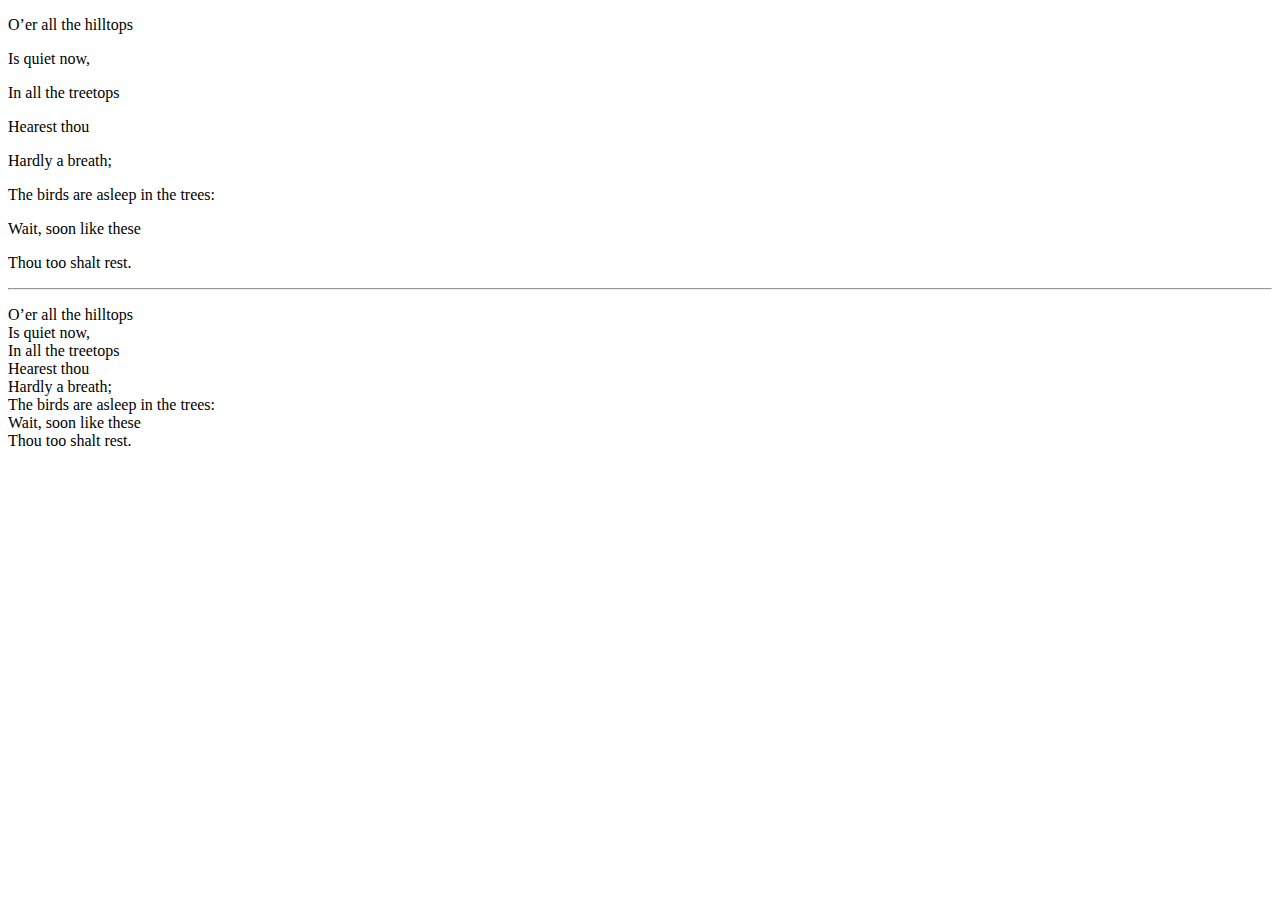
<file: 01tagspr.html>
<!DOCTYPE html>
<html lang="en">
<head>
    
    <title>01tagspr</title>
   
</head>
<body >
   <p> O’er all the hilltops</p>
    <p >Is quiet now,</p>
    <p>In all the treetops</p>
    <p>Hearest thou</p>
    <p>Hardly a breath;</p>
   <p> The birds are asleep in the trees:</p>
    <p>Wait, soon like these</p>
    <p>Thou too shalt rest.</p>
    <hr>

   <p> O’er all the hilltops<br>
    Is quiet now,<br>
    In all the treetops<br>
    Hearest thou<br>
    Hardly a breath;<br>
    The birds are asleep in the trees:<br>
    Wait, soon like these<br>
    Thou too shalt rest.</p>
</body>
</html>
</file>
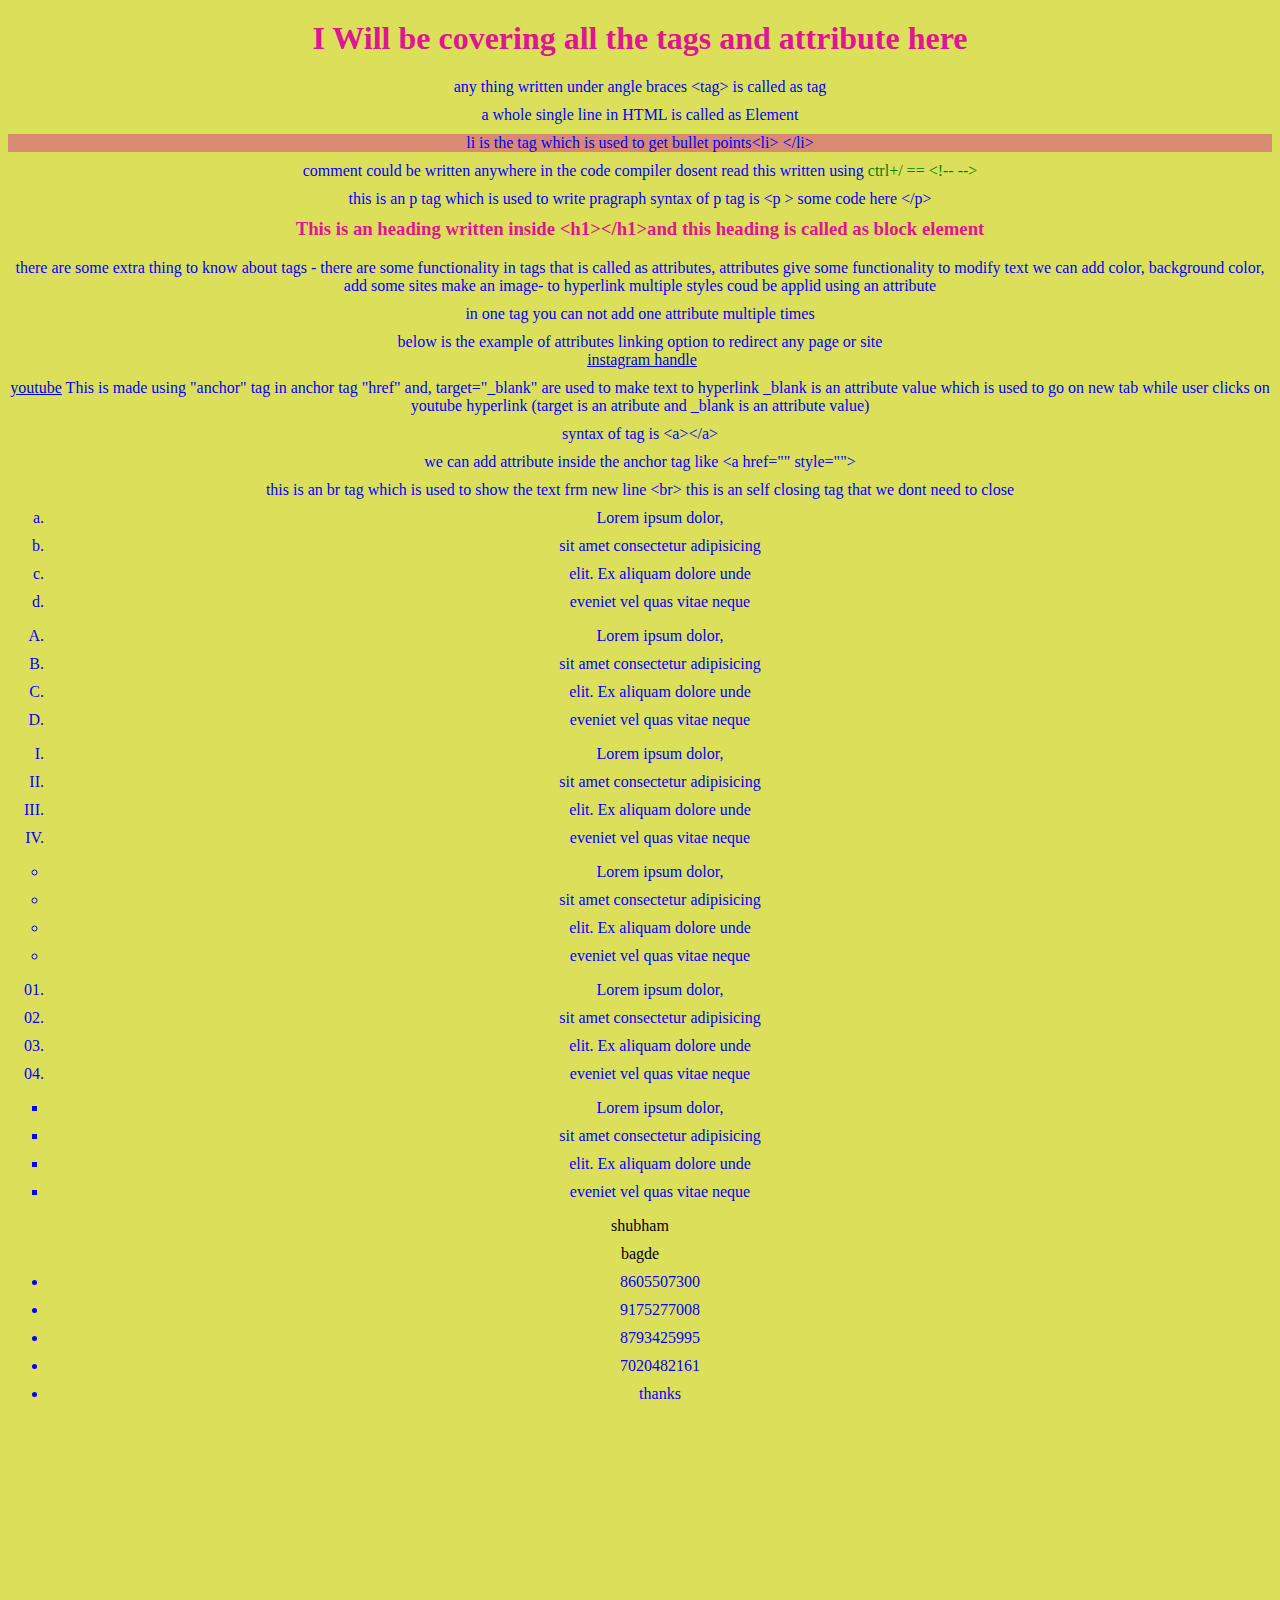
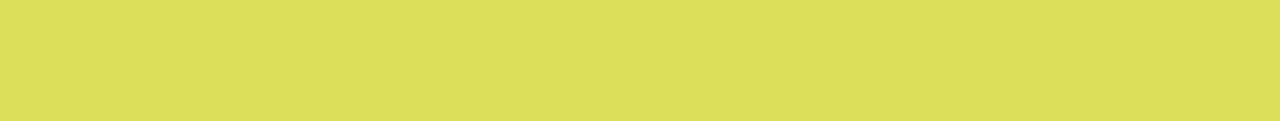
<file: my.html>
<!DOCTYPE html>
<html lang="en">
<head>
    <title> My </title>
    <link 
     rel="icon" 
     href="https://th.bing.com/th/id/OIP.kjl-wp4dpKBtlkLOQlE5BQHaHZ?pid=ImgDet&rs=1">

     <link 
     rel="stylesheet" 
     href="/index.css">
     <!-- below are the type of inline css -->
     <style>
      h1,h2,h3,h4{
        color: rgb(223, 21, 146);
      }
      li{
        color: blue;
      }
      

     </style>
</head>
<body > 
   <h1> 
    I Will be covering all the tags and attribute here
  </h1>
  <li> 
    any thing written under angle braces &lt;tag&gt; is called as tag
  </li>

  <li> 
    a whole single line in HTML is called as Element 
  </li>
    <!-- this code is written by shubham -->
    <!-- above text is an  comment-->
  <li id="bbn"> 
       li is the tag which is used to get bullet points&lt;li&gt; &lt;/li&gt; 
  </li>     
    <li>
      comment could be written anywhere in the code compiler dosent read this  written using 
       <a style="color: green;">ctrl+/ == &lt;!-- --&gt;</a>
    </li>
    <li>
      this is an p tag which is used to write pragraph syntax of p tag is &lt;p &gt;  some code here  &lt;/p&gt;
    </li>
    <h3>
      This is an heading written inside &lt;h1&gt;&lt;/h1&gt;and this heading is called as block element
    </h3>
    <li class="abc">
      there are some extra thing to know about tags - there are some functionality in tags that is called as attributes, attributes give some functionality to modify text we can add color, background color, add some sites make an image- to hyperlink  multiple styles coud be applid using an attribute  
    </li>
    <li> 
      in one tag you can not add one attribute multiple times
    </li>
    <li>
      below is the example of  attributes linking option to redirect any page or site
    </li>

    <a href="https://www.google.com"><img ></a>
    <a href="https://www.instagram.com">instagram handle </a>
    <li id="zz">
      <a href="https://www.youtube.com"target="-blank">youtube</a>
      This is made using "anchor" tag in anchor tag  "href"  and,  target="_blank" are used to make text to hyperlink  _blank is an attribute value which is used to go on new tab while user clicks on youtube hyperlink (target is an atribute and _blank is an attribute value) 
    </li>

    <li>
      syntax of tag is &lt;a&gt;&lt;/a&gt; 

    </li>

    <li>
      we can add attribute inside the anchor tag like &lt;a href="" style=""&gt;
    </li>

    <li>
      this is an br tag which is used to show the text frm new line &lt;br&gt; this is an self closing tag that we dont need to close
    </li>

    <!-- trying some atrbutes in list -->
    <ol  style="list-style-type: lower-alpha;">
     <li> Lorem ipsum dolor,</li>
     <li> sit amet consectetur adipisicing</li> 
     <li>elit. Ex aliquam dolore unde</li> 
     <li>eveniet vel quas vitae neque</li>
    </ol>

    <ol style="list-style-type:upper-alpha;">
     <li> Lorem ipsum dolor,</li>
     <li> sit amet consectetur adipisicing</li> 
     <li>elit. Ex aliquam dolore unde</li> 
     <li>eveniet vel quas vitae neque</li>
    </ol>

    <ol style="list-style-type:upper-roman;">
     <li> Lorem ipsum dolor,</li>
     <li> sit amet consectetur adipisicing</li> 
     <li>elit. Ex aliquam dolore unde</li> 
     <li>eveniet vel quas vitae neque</li>
    </ol>

    <ul style="list-style-type:circle;">
     <li> Lorem ipsum dolor,</li>
     <li> sit amet consectetur adipisicing</li> 
     <li>elit. Ex aliquam dolore unde</li> 
     <li>eveniet vel quas vitae neque</li>
    </ul>

<!-- ul starts here -->
    <ol style="list-style-type:decimal-leading-zero;">
      <li> Lorem ipsum dolor,</li>
      <li> sit amet consectetur adipisicing</li> 
      <li>elit. Ex aliquam dolore unde</li> 
      <li>eveniet vel quas vitae neque</li>
    </ol>

    <ul style="list-style-type:square;">
      <li> Lorem ipsum dolor,</li>
      <li> sit amet consectetur adipisicing</li> 
      <li>elit. Ex aliquam dolore unde</li> 
      <li>eveniet vel quas vitae neque</li>
    </ul>

    <!-- wrapping below code in div tag  -->
   <div style="background-color:violet;text-align:center;">
    <dl>
      <dt>shubham <dl>       bagde</dl></dt>
        <dd>
          <li>8605507300</li>
          <li>9175277008</li>
          <li>8793425995</li>
          <li>7020482161</li>
          <li>thanks</li>
        </dd>
      
     </dl>
   </div>
   <!-- below is the example of putting videos on html page  -->
   <iframe width="753" height="280" src="https://www.youtube.com/embed/M5lErZLqo2Y" title="Kuch Bada Karna Hai To Ye Yaad Rakhna - By Sandeep Maheshwari" frameborder="0" allow="accelerometer; autoplay; clipboard-write; encrypted-media; gyroscope; picture-in-picture" allowfullscreen></iframe>

</body>
</html>
</file>
<file: index.css>
*{
   background-color:rgb(220, 223, 89);
}

#bbn{
   background-color: rgba(209, 26, 148, 0.425);
    }


*{
   text-align: center;
   margin: 90;
   margin-top: 10px;
   padding: 47;
   outline: 0;
 }
*li,p,ol,ul,dl,dd,dt{
text-align: center;
}
</file>
